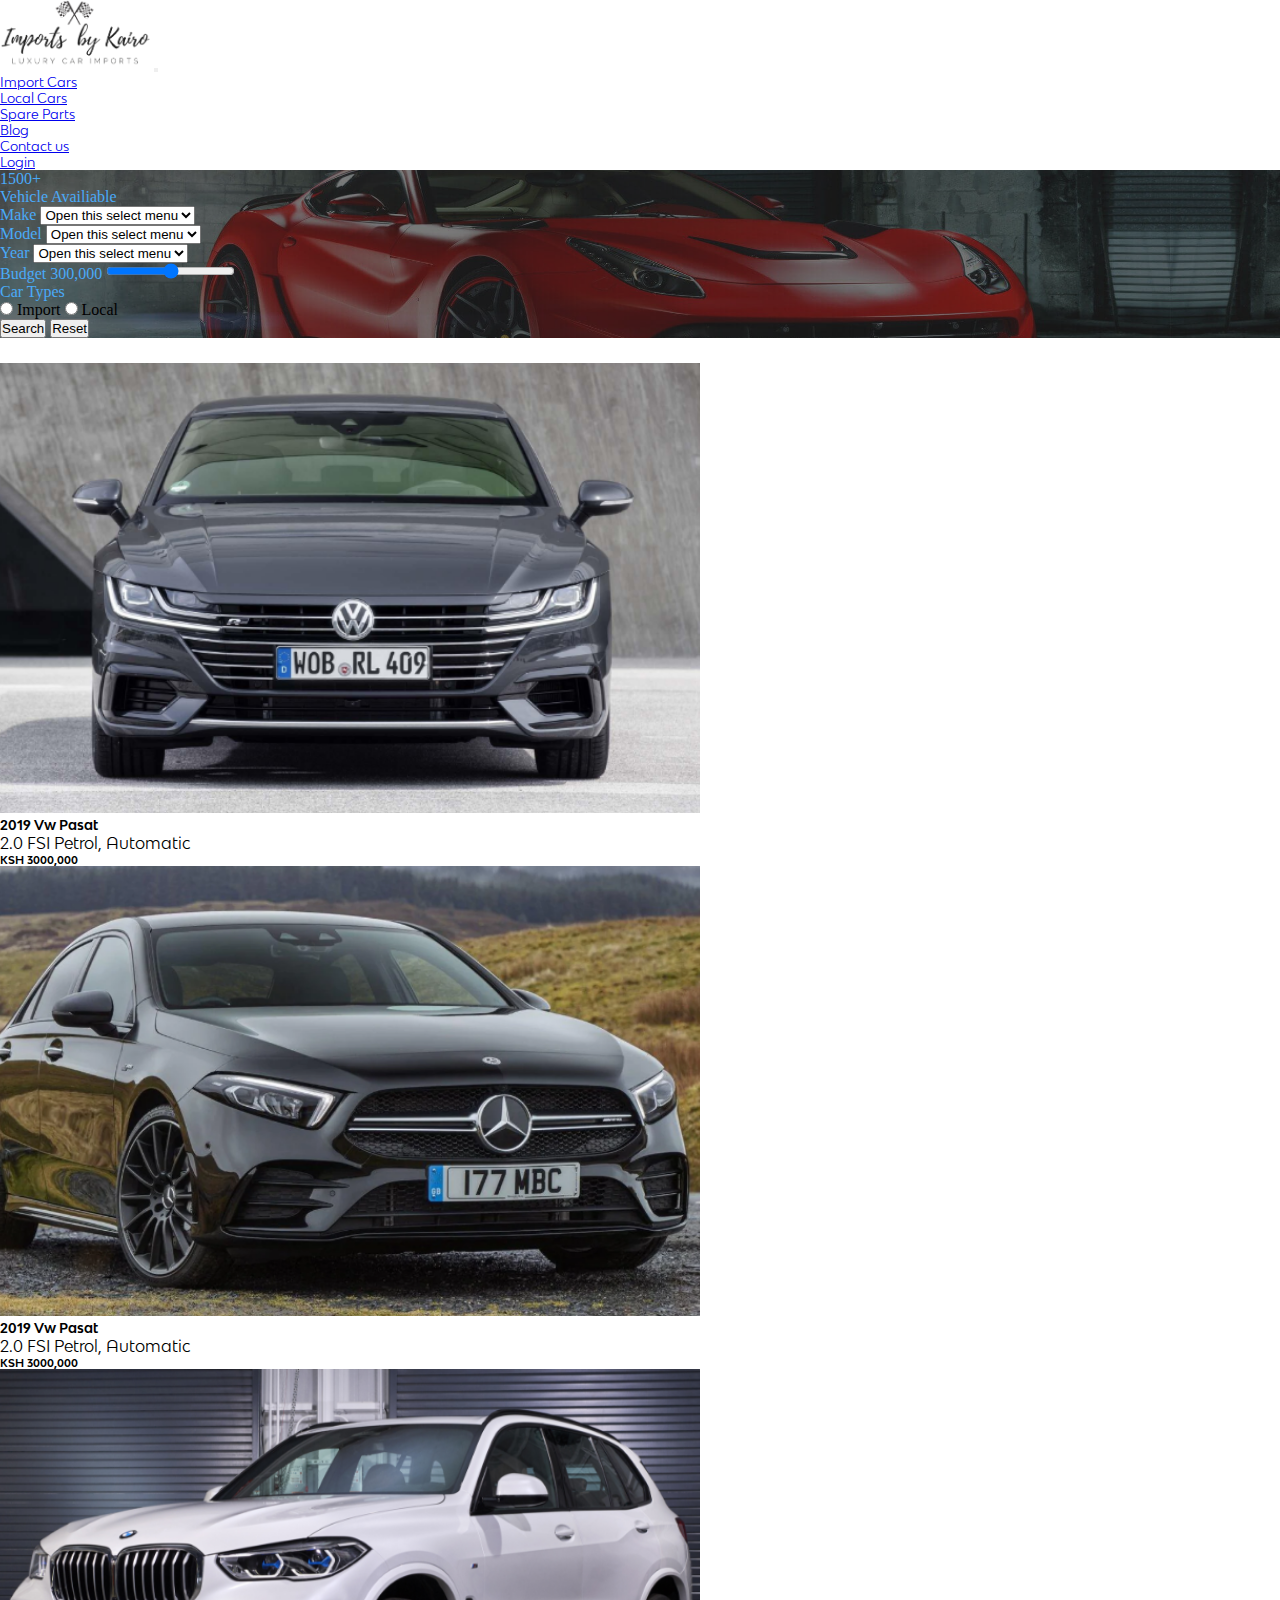
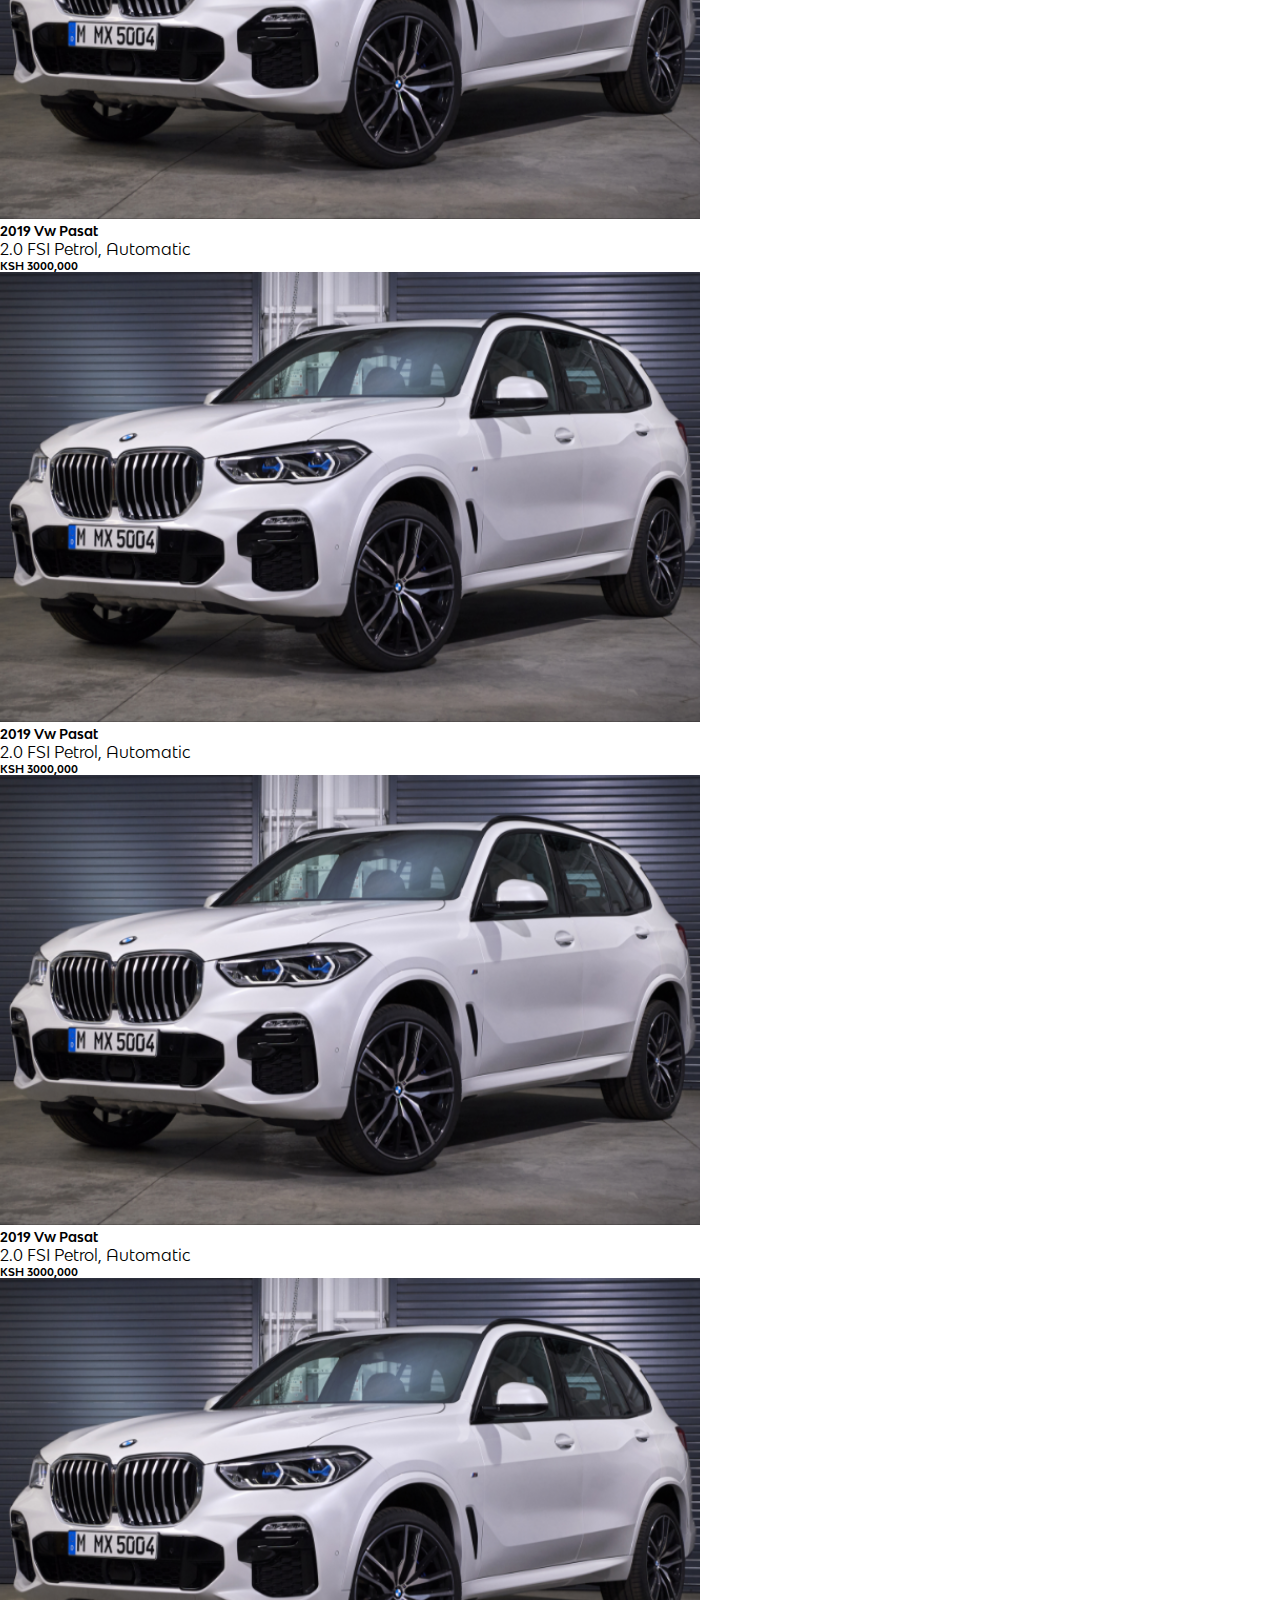
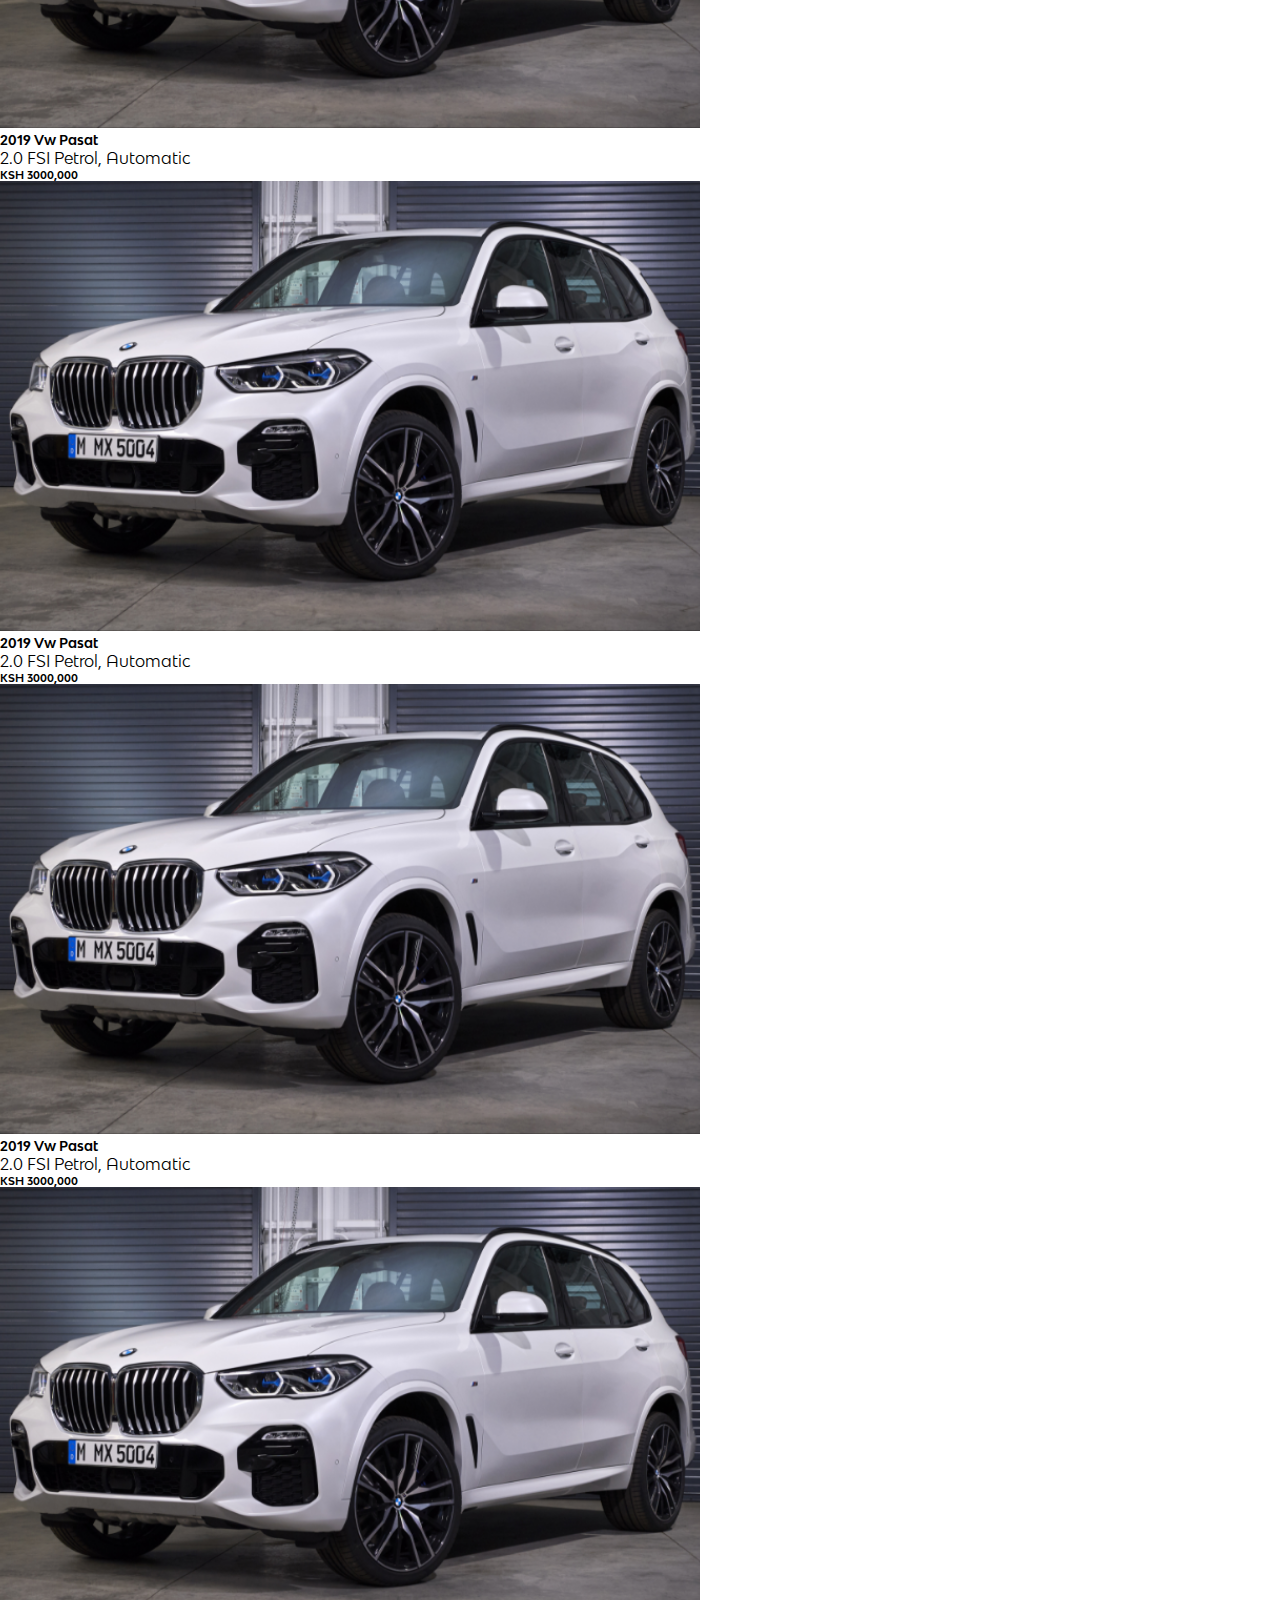
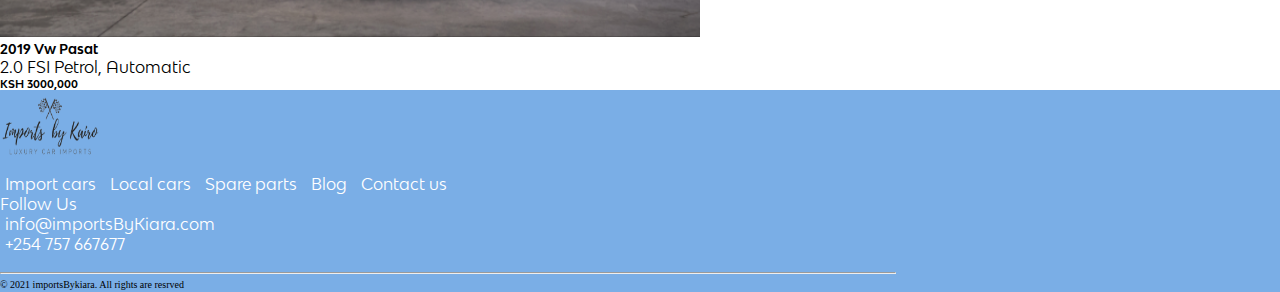
<file: page2.html>
<!DOCTYPE html>
<html lang="en">
  <head>
    <!-- Required meta tags -->
    <meta charset="utf-8" />
    <meta name="viewport" content="width=device-width, initial-scale=1" />
    <link rel="stylesheet" href="./css/style.css" />
    <!-- Bootstrap CSS -->
    <link
      rel="stylesheet"
      href="https://cdnjs.cloudflare.com/ajax/libs/font-awesome/5.15.3/css/all.min.css"
      integrity="sha512-iBBXm8fW90+nuLcSKlbmrPcLa0OT92xO1BIsZ+ywDWZCvqsWgccV3gFoRBv0z+8dLJgyAHIhR35VZc2oM/gI1w=="
      crossorigin="anonymous"
    />
    <link
      href="https://cdn.jsdelivr.net/npm/bootstrap@5.0.0/dist/css/bootstrap.min.css"
      rel="stylesheet"
      integrity="sha384-wEmeIV1mKuiNpC+IOBjI7aAzPcEZeedi5yW5f2yOq55WWLwNGmvvx4Um1vskeMj0"
      crossorigin="anonymous"
    />

    <title>ImportByKairo</title>
  </head>
  <body>
    <section class="container-fluid">
      <div class="nav-content">
        <nav class="navbar navbar-expand-lg navbar-dark">
          <div class="container">
            <img src="./images/llogo.png" width="150px" height="70px" alt="" class="navbar-brand" />
            <button
              class="navbar-toggler"
              type="button"
              data-bs-toggle="collapse"
              data-bs-target="#navbarNav"
              aria-controls="navbarNav"
              aria-expanded="false"
              aria-label="Toggle navigation"
            >
              <i style="color: black" class="fas fa-bars"></i>
            </button>

            <div class="collapse navbar-collapse" id="navbarNav">
              <div class="mx-auto"></div>
              <ul class="navbar-nav">
                <li class="nav-item mx-2">
                  <a class="nav-link text-dark" href="./page2.html">Import Cars</a>
                </li>
                <li class="nav-item mx-2">
                  <a class="nav-link text-dark" href="./page3.html">Local Cars</a>
                </li>
                <li class="nav-item mx-2">
                  <a class="nav-link text-dark" href="./page4.html">Spare Parts</a>
                </li>
                <li class="nav-item mx-2">
                  <a class="nav-link text-dark" href="#">Blog</a>
                </li>
                <li class="nav-item mx-2">
                  <a class="nav-link text-dark" href="#">Contact us</a>
                </li>
                <li class="nav-item mx-2">
                  <a class="nav-link text-dark" href="./index.html">Login</a>
                </li>
              </ul>
            </div>
          </div>
        </nav>
      </div>
    </section>
    <div class="vehicle-banner">
      <div class="section-6 d-flex justify-content-center aign-items-center">
        <div class="container">
          <span  class="fs-1 p-0 m-0"> 1500+ </span>
          <br />
          <span class="text-white">Vehicle Availiable</span>
          <div class="row bg-white rounded p-4 border border-light shadow">
            <div class="col-lg-4 col-md-6 col-sm-12  mt-2">
              <span>Make</span>
              <select class="form-select" aria-label="Default select example">
                <option selected>Open this select menu</option>
                <option value="1">One</option>
                <option value="2">Two</option>
                <option value="3">Three</option>
              </select>
            </div>
            <div class="col-lg-4 col-md-6 col-sm-12  mt-2">
              <span>Model</span>
              <select class="form-select" aria-label="Default select example">
                <option selected>Open this select menu</option>
                <option value="1">One</option>
                <option value="2">Two</option>
                <option value="3">Three</option>
              </select>
            </div>
            <div class="col-lg-4 col-md-6 col-sm-12  mt-2">
              <span>Year</span>
              <select class="form-select" aria-label="Default select example">
                <option selected>Open this select menu</option>
                <option value="1">One</option>
                <option value="2">Two</option>
                <option value="3">Three</option>
              </select>
            </div>
            <div class="col-lg-4 col-md-6 col-sm-12 mt-2">
              <span>Budget</span> <span class="float-end">300,000</span>

              <input type="range" class="form-range" id="customRange1" />
            </div>
            <div class="col-lg-4 col-md-6 col-sm-12 mt-2">
              <span>Car Types</span>
              <div>
                <input type="radio" />
                <label for="">Import</label>
                <input type="radio" />
                <label for="">Local</label>
              </div>
            </div>
            <div class="col-lg-4 col-md-6 col-sm-12 mt-2">
              <button class="btn btn-primary"><i class="fas fa-search"></i> Search</button>
              <button class="btn btn-primary"><i class="fas fa-redo-alt"></i>Reset</button>
            </div>
          </div>
        </div>
      </div>
    </div>

    <div class="section-4 container d-flex justify-content-center align-items-center">
        <div class="row  d-flex justify-content-center align-items-center">
          <div class="col-lg-4 col-md-6 col-sm-12 mt-3">
            <div class="card shadow border border-light">
              <img src="./images/7.png" class="card-img-top" alt="..." />
              <div class="card-body">
                <h5 class="card-title">2019 Vw Pasat</h5>
                <p class="card-text">2.0 FSI Petrol, Automatic</p>
                <h6>KSH 3000,000</h6>
              </div>
            </div>
          </div>
          <div class="col-lg-4 col-md-6 col-sm-12 mt-3">
            <div class="card shadow border border-light">
              <img src="./images/9.png" class="card-img-top" alt="..." />
              <div class="card-body">
                <h5 class="card-title">2019 Vw Pasat</h5>
                <p class="card-text">2.0 FSI Petrol, Automatic</p>
                <h6>KSH 3000,000</h6>
              </div>
            </div>
          </div>
          <div class="col-lg-4 col-md-6 col-sm-12 mt-3">
            <div class="card shadow border border-light">
              <img src="./images/8.png" class="card-img-top" alt="..." />
              <div class="card-body">
                <h5 class="card-title">2019 Vw Pasat</h5>
                <p class="card-text">2.0 FSI Petrol, Automatic</p>
                <h6>KSH 3000,000</h6>
              </div>
            </div>
          </div>
          <div class="col-lg-4 col-md-6 col-sm-12 mt-3">
           <div class="card shadow border border-light">
             <img src="./images/8.png" class="card-img-top" alt="..." />
             <div class="card-body">
               <h5 class="card-title">2019 Vw Pasat</h5>
               <p class="card-text">2.0 FSI Petrol, Automatic</p>
               <h6>KSH 3000,000</h6>
             </div>
           </div>
         </div>
         <div class="col-lg-4 col-md-6 col-sm-12 mt-3">
          <div class="card shadow border border-light">
            <img src="./images/8.png" class="card-img-top" alt="..." />
            <div class="card-body">
              <h5 class="card-title">2019 Vw Pasat</h5>
              <p class="card-text">2.0 FSI Petrol, Automatic</p>
              <h6>KSH 3000,000</h6>
            </div>
          </div>
        </div>
        <div class="col-lg-4 col-md-6 col-sm-12 mt-3">
         <div class="card shadow border border-light">
           <img src="./images/8.png" class="card-img-top" alt="..." />
           <div class="card-body">
             <h5 class="card-title">2019 Vw Pasat</h5>
             <p class="card-text">2.0 FSI Petrol, Automatic</p>
             <h6>KSH 3000,000</h6>
           </div>
         </div>
       </div>
       <div class="col-lg-4 col-md-6 col-sm-12 mt-3">
        <div class="card shadow border border-light">
          <img src="./images/8.png" class="card-img-top" alt="..." />
          <div class="card-body">
            <h5 class="card-title">2019 Vw Pasat</h5>
            <p class="card-text">2.0 FSI Petrol, Automatic</p>
            <h6>KSH 3000,000</h6>
          </div>
        </div>
      </div>
      <div class="col-lg-4 col-md-6 col-sm-12 mt-3">
       <div class="card shadow border border-light">
         <img src="./images/8.png" class="card-img-top" alt="..." />
         <div class="card-body">
           <h5 class="card-title">2019 Vw Pasat</h5>
           <p class="card-text">2.0 FSI Petrol, Automatic</p>
           <h6>KSH 3000,000</h6>
         </div>
       </div>
     </div>
     <div class="col-lg-4 col-md-6 col-sm-12 mt-3">
      <div class="card shadow border border-light">
        <img src="./images/8.png" class="card-img-top" alt="..." />
        <div class="card-body">
          <h5 class="card-title">2019 Vw Pasat</h5>
          <p class="card-text">2.0 FSI Petrol, Automatic</p>
          <h6>KSH 3000,000</h6>
        </div>
      </div>
    </div>
        </div>
      </div>
    </div>
    <div class="footer container-fluid text-center pt-3 mt-5" style="background-color: #7aaee6">
     <img src="./images/10 (2).png" width="100px" height="80px" alt="" />
     <div class="links d-flex justify-content-center my-2">
       <a href="">Import cars</a>
       <a href="">Local cars</a>
       <a href="">Spare parts</a>
       <a href="">Blog</a>
       <a href="">Contact us </a>
     </div>
     <a class="mt-3" href=""> Follow Us</a>
     <div class="mt-2">
       <li class="d-inline"><i class="far fa-envelope"></i>info@importsByKiara.com</li>
       <li class="d-inline"><i class="fas fa-phone-volume"></i>+254 757 667677</li>
     </div>
     <div class="icon-box mt-2">
       <i class="fab fa-facebook-f"></i>
       <i class="fab fa-instagram"></i>
       <i class="fas fa-envelope-open-text"></i>
     </div>
     <hr style="color: white; width:70%; padding: 0; margin: 0;"  />
     <span class="p-0 m-0 text-white">&copy; 2021 importsBykiara. All rights are resrved</span>
   </div>
    
    <!-- Optional JavaScript; choose one of the two! -->

    <!-- Option 1: Bootstrap Bundle with Popper -->
    <script
      src="https://cdn.jsdelivr.net/npm/bootstrap@5.0.0/dist/js/bootstrap.bundle.min.js"
      integrity="sha384-p34f1UUtsS3wqzfto5wAAmdvj+osOnFyQFpp4Ua3gs/ZVWx6oOypYoCJhGGScy+8"
      crossorigin="anonymous"
    ></script>

    <!-- Option 2: Separate Popper and Bootstrap JS -->
    <!--
    <script src="https://cdn.jsdelivr.net/npm/@popperjs/core@2.9.2/dist/umd/popper.min.js" integrity="sha384-IQsoLXl5PILFhosVNubq5LC7Qb9DXgDA9i+tQ8Zj3iwWAwPtgFTxbJ8NT4GN1R8p" crossorigin="anonymous"></script>
    <script src="https://cdn.jsdelivr.net/npm/bootstrap@5.0.0/dist/js/bootstrap.min.js" integrity="sha384-lpyLfhYuitXl2zRZ5Bn2fqnhNAKOAaM/0Kr9laMspuaMiZfGmfwRNFh8HlMy49eQ" crossorigin="anonymous"></script>
    -->
  </body>
</html>
</file>
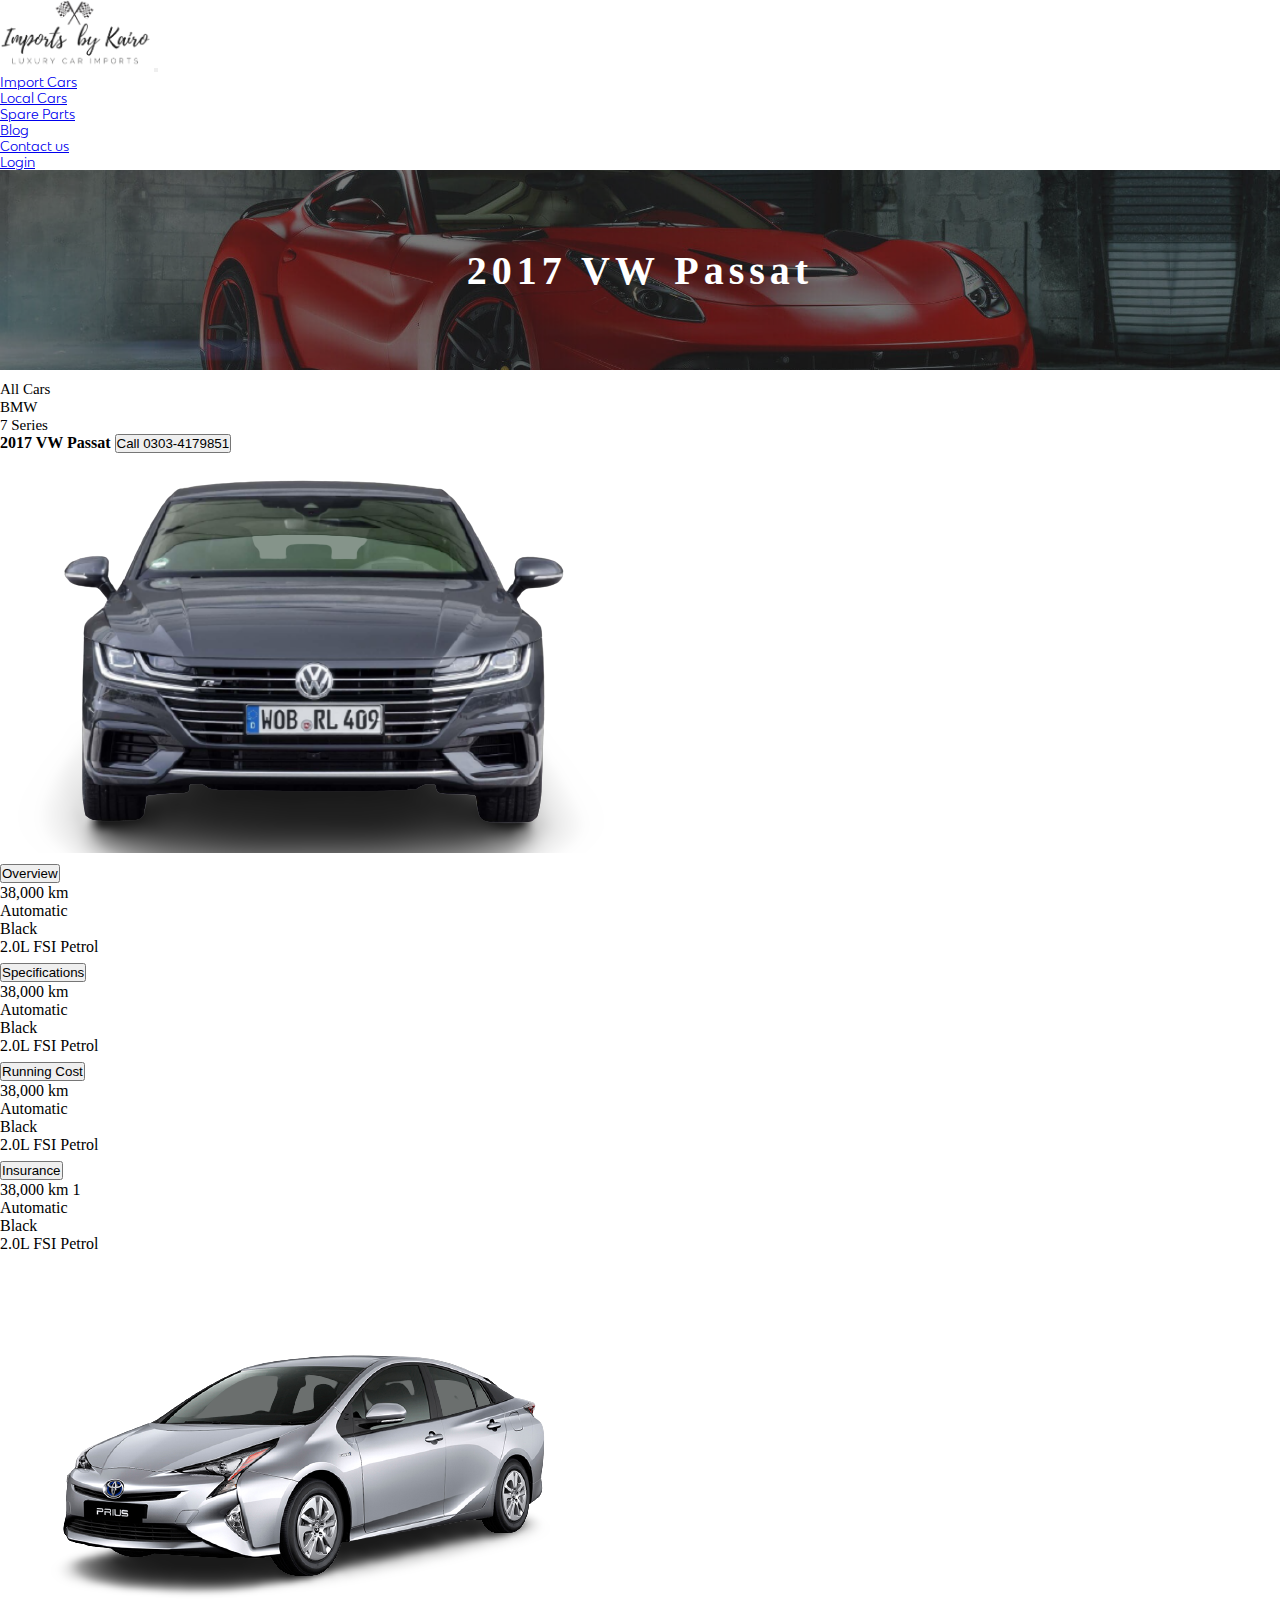
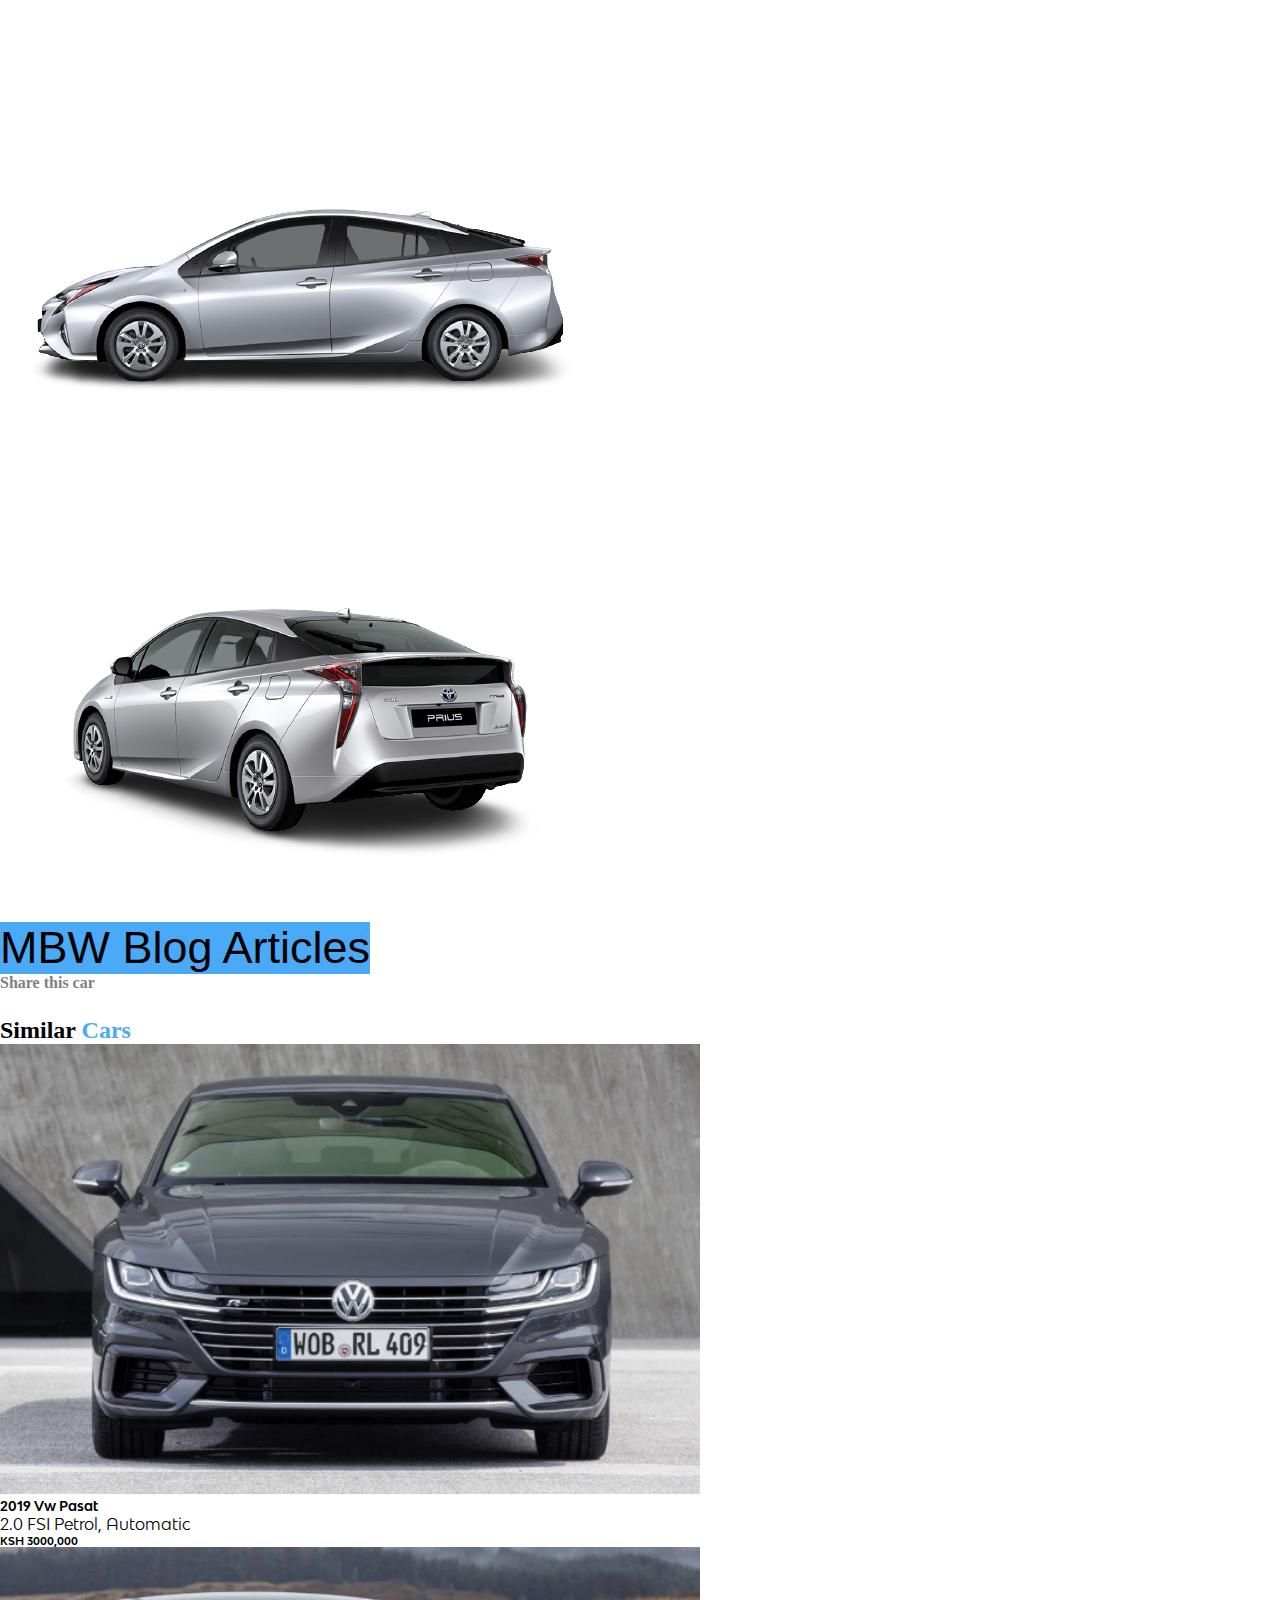
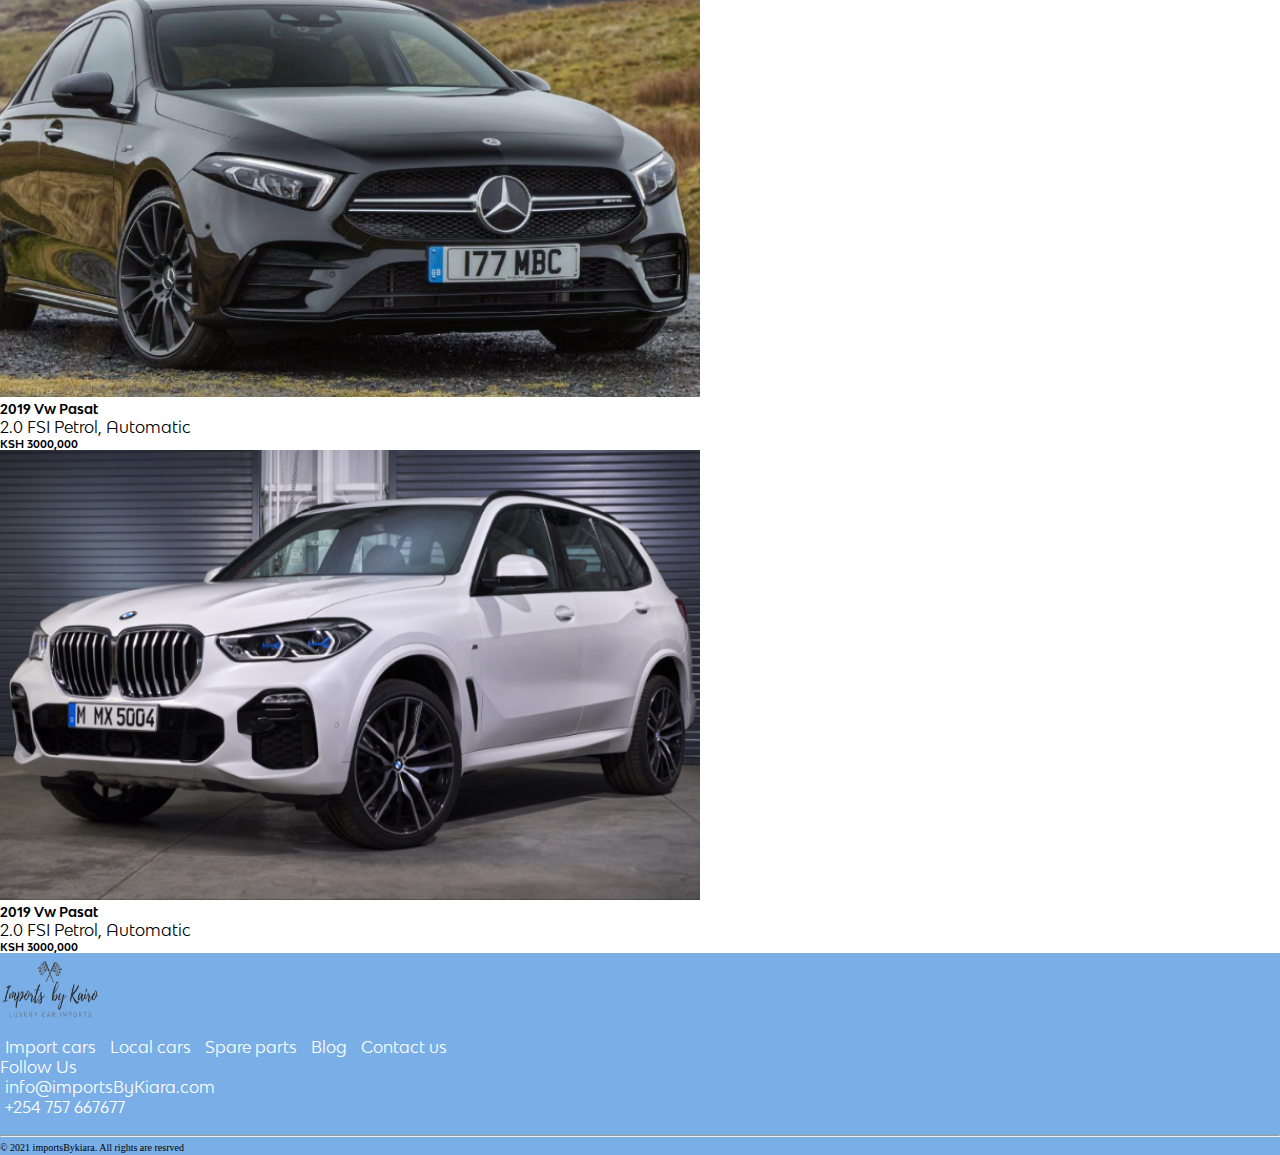
<file: page3.html>
<!DOCTYPE html>
<html lang="en">
  <head>
    <!-- Required meta tags -->
    <meta charset="utf-8" />
    <meta name="viewport" content="width=device-width, initial-scale=1" />
    <link rel="stylesheet" href="./css/style.css" />
    <!-- Bootstrap CSS -->
    <link
      rel="stylesheet"
      href="https://cdnjs.cloudflare.com/ajax/libs/font-awesome/5.15.3/css/all.min.css"
      integrity="sha512-iBBXm8fW90+nuLcSKlbmrPcLa0OT92xO1BIsZ+ywDWZCvqsWgccV3gFoRBv0z+8dLJgyAHIhR35VZc2oM/gI1w=="
      crossorigin="anonymous"
    />
    <link
      href="https://cdn.jsdelivr.net/npm/bootstrap@5.0.0/dist/css/bootstrap.min.css"
      rel="stylesheet"
      integrity="sha384-wEmeIV1mKuiNpC+IOBjI7aAzPcEZeedi5yW5f2yOq55WWLwNGmvvx4Um1vskeMj0"
      crossorigin="anonymous"
    />

    <title>ImportByKairo</title>
  </head>
  <body>
    <section class="container-fluid">
      <div class="nav-content">
        <nav class="navbar navbar-expand-lg navbar-dark">
          <div class="container">
            <img src="./images/llogo.png" width="150px" height="70px" alt="" class="navbar-brand" />
            <button
              class="navbar-toggler"
              type="button"
              data-bs-toggle="collapse"
              data-bs-target="#navbarNav"
              aria-controls="navbarNav"
              aria-expanded="false"
              aria-label="Toggle navigation"
            >
              <i style="color: black" class="fas fa-bars"></i>
            </button>

            <div class="collapse navbar-collapse" id="navbarNav">
              <div class="mx-auto"></div>
              <ul class="navbar-nav">
                <li class="nav-item mx-2">
                  <a class="nav-link text-dark" href="./page2.html">Import Cars</a>
                </li>
                <li class="nav-item mx-2">
                  <a class="nav-link text-dark" href="./page3.html">Local Cars</a>
                </li>
                <li class="nav-item mx-2">
                  <a class="nav-link text-dark" href="./page4.html">Spare Parts</a>
                </li>
                <li class="nav-item mx-2">
                  <a class="nav-link text-dark" href="#">Blog</a>
                </li>
                <li class="nav-item mx-2">
                  <a class="nav-link text-dark" href="#">Contact us</a>
                </li>
                <li class="nav-item mx-2">
                  <a class="nav-link text-dark" href="./index.html">Login</a>
                </li>
              </ul>
            </div>
          </div>
        </nav>
      </div>
    </section>
    <div class="section-7 p-2">
      <span> 2017 VW Passat</span>
    </div>
    <div class="car-details container mt-4 p-0">
      <nav aria-label="breadcrumb">
        <ol class="breadcrumb ms-2">
          <li class="breadcrumb-item"><a href="#">All Cars</a></li>
          <li class="breadcrumb-item"><a href="#">BMW</a></li>
          <li class="breadcrumb-item active" aria-current="page"><a href="">7 Series</a></li>
        </ol>
      </nav>
      <ul class="list-style-none p-0 ms-2">
        <li>2017 VW Passat <button class="btn btn-primary float-end me-2">Call 0303-4179851</button></li>
      </ul>
      <div class="row mt-4 p-0 m-0">
        <div class="col-lg-6 col-md-12 col-sm-12 border border-dark p-0">
          <img id="car-details-img" src="./images/15.png" class="img-fluid" alt="" />
        </div>
        <div class="col-lg-6 col-md-12">
          <div class="accordion" id="accordionPanelsStayOpenExample">
            <div class="accordion-item my-3 border border-light">
              <h2 class="accordion-header" id="panelsStayOpen-headingOne">
                <button
                  class="accordion-button"
                  type="button"
                  data-bs-toggle="collapse"
                  data-bs-target="#panelsStayOpen-collapseOne"
                  aria-expanded="true"
                  aria-controls="panelsStayOpen-collapseOne"
                >
                  Overview
                </button>
              </h2>
              <div id="panelsStayOpen-collapseOne" class="accordion-collapse collapse show" aria-labelledby="panelsStayOpen-headingOne">
                <div class="accordion-body">
                  <div class="row">
                    <div class="col-lg-4 col-md-6 col-sm-12">
                      <i style="color: #4aaaf8" class="far fa-check-circle"></i>
                      <span>38,000 km</span>
                    </div>
                    <div class="col-lg-4 col-md-6 col-sm-12">
                      <i style="color: #4aaaf8" class="far fa-check-circle"></i>
                      <span>Automatic</span>
                    </div>
                    <div class="col-lg-4 col-md-6 col-sm-12">
                      <i style="color: #4aaaf8" class="far fa-check-circle"></i>
                      <span>Black</span>
                    </div>
                    <div class="col-lg-4 col-md-6 col-sm-12 mt-2">
                      <i style="color: #4aaaf8" class="far fa-check-circle"></i>
                      <span>2.0L FSI Petrol</span>
                    </div>
                  </div>
                </div>
              </div>
            </div>
            <div class="accordion-item my-3 border border-light">
              <h2 class="accordion-header" id="panelsStayOpen-headingTwo">
                <button
                  class="accordion-button collapsed"
                  type="button"
                  data-bs-toggle="collapse"
                  data-bs-target="#panelsStayOpen-collapseTwo"
                  aria-expanded="false"
                  aria-controls="panelsStayOpen-collapseTwo"
                >
                  Specifications
                </button>
              </h2>
              <div id="panelsStayOpen-collapseTwo" class="accordion-collapse collapse" aria-labelledby="panelsStayOpen-headingTwo">
                <div class="accordion-body">
                  <div class="row">
                    <div class="col-4">
                      <i style="color: #4aaaf8" class="far fa-check-circle"></i>
                      <span>38,000 km</span>
                    </div>
                    <div class="col-4">
                      <i style="color: #4aaaf8" class="far fa-check-circle"></i>
                      <span>Automatic</span>
                    </div>
                    <div class="col-4">
                      <i style="color: #4aaaf8" class="far fa-check-circle"></i>
                      <span>Black</span>
                    </div>
                    <div class="col-4 mt-2">
                      <i style="color: #4aaaf8" class="far fa-check-circle"></i>
                      <span>2.0L FSI Petrol</span>
                    </div>
                  </div>
                </div>
              </div>
            </div>
            <div class="accordion-item my-3 border border-light">
              <h2 class="accordion-header" id="panelsStayOpen-headingThree">
                <button
                  class="accordion-button collapsed"
                  type="button"
                  data-bs-toggle="collapse"
                  data-bs-target="#panelsStayOpen-collapseThree"
                  aria-expanded="false"
                  aria-controls="panelsStayOpen-collapseThree"
                >
                  Running Cost
                </button>
              </h2>
              <div id="panelsStayOpen-collapseThree" class="accordion-collapse collapse" aria-labelledby="panelsStayOpen-headingThree">
                <div class="accordion-body">
                  <div class="row">
                    <div class="col-4">
                      <i style="color: #4aaaf8" class="far fa-check-circle"></i>
                      <span>38,000 km</span>
                    </div>
                    <div class="col-4">
                      <i style="color: #4aaaf8" class="far fa-check-circle"></i>
                      <span>Automatic</span>
                    </div>
                    <div class="col-4">
                      <i style="color: #4aaaf8" class="far fa-check-circle"></i>
                      <span>Black</span>
                    </div>
                    <div class="col-4 mt-2">
                      <i style="color: #4aaaf8" class="far fa-check-circle"></i>
                      <span>2.0L FSI Petrol</span>
                    </div>
                  </div>
                </div>
              </div>
            </div>
            <div class="accordion-item my-3 border border-light">
              <h2 class="accordion-header" id="panelsStayOpen-headingFour">
                <button
                  class="accordion-button collapsed"
                  type="button"
                  data-bs-toggle="collapse"
                  data-bs-target="#panelsStayOpen-collapseFour"
                  aria-expanded="false"
                  aria-controls="panelsStayOpen-collapseFour"
                >
                  Insurance
                </button>
              </h2>
              <div id="panelsStayOpen-collapseFour" class="accordion-collapse collapse" aria-labelledby="panelsStayOpen-headingFour">
                <div class="accordion-body">
                  <div class="row">
                    <div class="col-4">
                      <i style="color: #4aaaf8" class="far fa-check-circle"></i>
                      <span>38,000 km 1</span>
                    </div>
                    <div class="col-4">
                      <i style="color: #4aaaf8" class="far fa-check-circle"></i>
                      <span>Automatic</span>
                    </div>
                    <div class="col-4">
                      <i style="color: #4aaaf8" class="far fa-check-circle"></i>
                      <span>Black</span>
                    </div>
                    <div class="col-4 mt-2">
                      <i style="color: #4aaaf8" class="far fa-check-circle"></i>
                      <span>2.0L FSI Petrol</span>
                    </div>
                  </div>
                </div>
              </div>
            </div>
          </div>
        </div>
        <div class="col-2 p-0 mt-3">
          <img src="./images/12.png" class="img-fluid border border-dark" alt="" />
        </div>
        <div class="col-2 p-0 mt-3">
          <img src="./images/13.png" class="img-fluid border border-dark" alt="" />
        </div>
        <div class="col-2 p-0 mt-3">
          <img src="./images/14.png" class="img-fluid border border-dark" alt="" />
        </div>
        <div class="col-6">
          <button id="btn-1" style="background-color: #4aaaf8; border: none" class="w-100 h-100 text-white rounded">MBW Blog Articles</button>
        </div>
      </div>
      <ul class="mt-2">
        <li style="color: gray" class="float-end fs-5">
          Share this car <i class="fab fa-facebook-f"></i>
          <i class="fab fa-instagram mx-2"></i>
          <i class="fas fa-envelope-open-text"></i>
        </li>
      </ul>
    </div>
    <div class="section-4 mt-5">
      <div class="container">
        <h2>Similar <span style="color: #4aaaf8">Cars</span></h2>
        <div class="row">
          <div class="col-lg-4 col-md-6 col-sm-12 p-0">
            <div class="card shadow border border-light">
              <img src="./images/7.png" class="card-img-top" alt="..." />
              <div class="card-body">
                <h5 class="card-title">2019 Vw Pasat</h5>
                <p class="card-text">2.0 FSI Petrol, Automatic</p>
                <h6>KSH 3000,000</h6>
              </div>
            </div>
          </div>
          <div class="col-lg-4 col-md-6 col-sm-12 p-0">
            <div class="card shadow border border-light">
              <img src="./images/9.png" class="card-img-top" alt="..." />
              <div class="card-body">
                <h5 class="card-title">2019 Vw Pasat</h5>
                <p class="card-text">2.0 FSI Petrol, Automatic</p>
                <h6>KSH 3000,000</h6>
              </div>
            </div>
          </div>
          <div class="col-lg-4 col-md-6 col-sm-12 p-0">
            <div class="card shadow border border-light">
              <img src="./images/8.png" class="card-img-top" alt="..." />
              <div class="card-body">
                <h5 class="card-title">2019 Vw Pasat</h5>
                <p class="card-text">2.0 FSI Petrol, Automatic</p>
                <h6>KSH 3000,000</h6>
              </div>
            </div>
          </div>
        </div>
      </div>
    </div>
    <div class="footer container-fluid text-center pt-3 mt-5" style="background-color: #7aaee6">
      <img src="./images/10 (2).png" width="100px" height="80px" alt="" />
      <div class="links d-flex justify-content-center my-2">
        <a href="">Import cars</a>
        <a href="">Local cars</a>
        <a href="">Spare parts</a>
        <a href="">Blog</a>
        <a href="">Contact us </a>
      </div>
      <a class="mt-3" href=""> Follow Us</a>
      <div class="mt-2">
        <li class="d-inline"><i class="far fa-envelope"></i>info@importsByKiara.com</li>
        <li class="d-inline"><i class="fas fa-phone-volume"></i>+254 757 667677</li>
      </div>
      <div class="icon-box mt-2">
        <i class="fab fa-facebook-f"></i>
        <i class="fab fa-instagram"></i>
        <i class="fas fa-envelope-open-text"></i>
      </div>
      <hr style="color: white" />
      <span class="p-0 m-0 text-white">&copy; 2021 importsBykiara. All rights are resrved</span>
    </div>
    <!-- Optional JavaScript; choose one of the two! -->

    <!-- Option 1: Bootstrap Bundle with Popper -->
    <script
      src="https://cdn.jsdelivr.net/npm/bootstrap@5.0.0/dist/js/bootstrap.bundle.min.js"
      integrity="sha384-p34f1UUtsS3wqzfto5wAAmdvj+osOnFyQFpp4Ua3gs/ZVWx6oOypYoCJhGGScy+8"
      crossorigin="anonymous"
    ></script>

    <!-- Option 2: Separate Popper and Bootstrap JS -->
    <!--
    <script src="https://cdn.jsdelivr.net/npm/@popperjs/core@2.9.2/dist/umd/popper.min.js" integrity="sha384-IQsoLXl5PILFhosVNubq5LC7Qb9DXgDA9i+tQ8Zj3iwWAwPtgFTxbJ8NT4GN1R8p" crossorigin="anonymous"></script>
    <script src="https://cdn.jsdelivr.net/npm/bootstrap@5.0.0/dist/js/bootstrap.min.js" integrity="sha384-lpyLfhYuitXl2zRZ5Bn2fqnhNAKOAaM/0Kr9laMspuaMiZfGmfwRNFh8HlMy49eQ" crossorigin="anonymous"></script>
    -->
  </body>
</html>
</file>
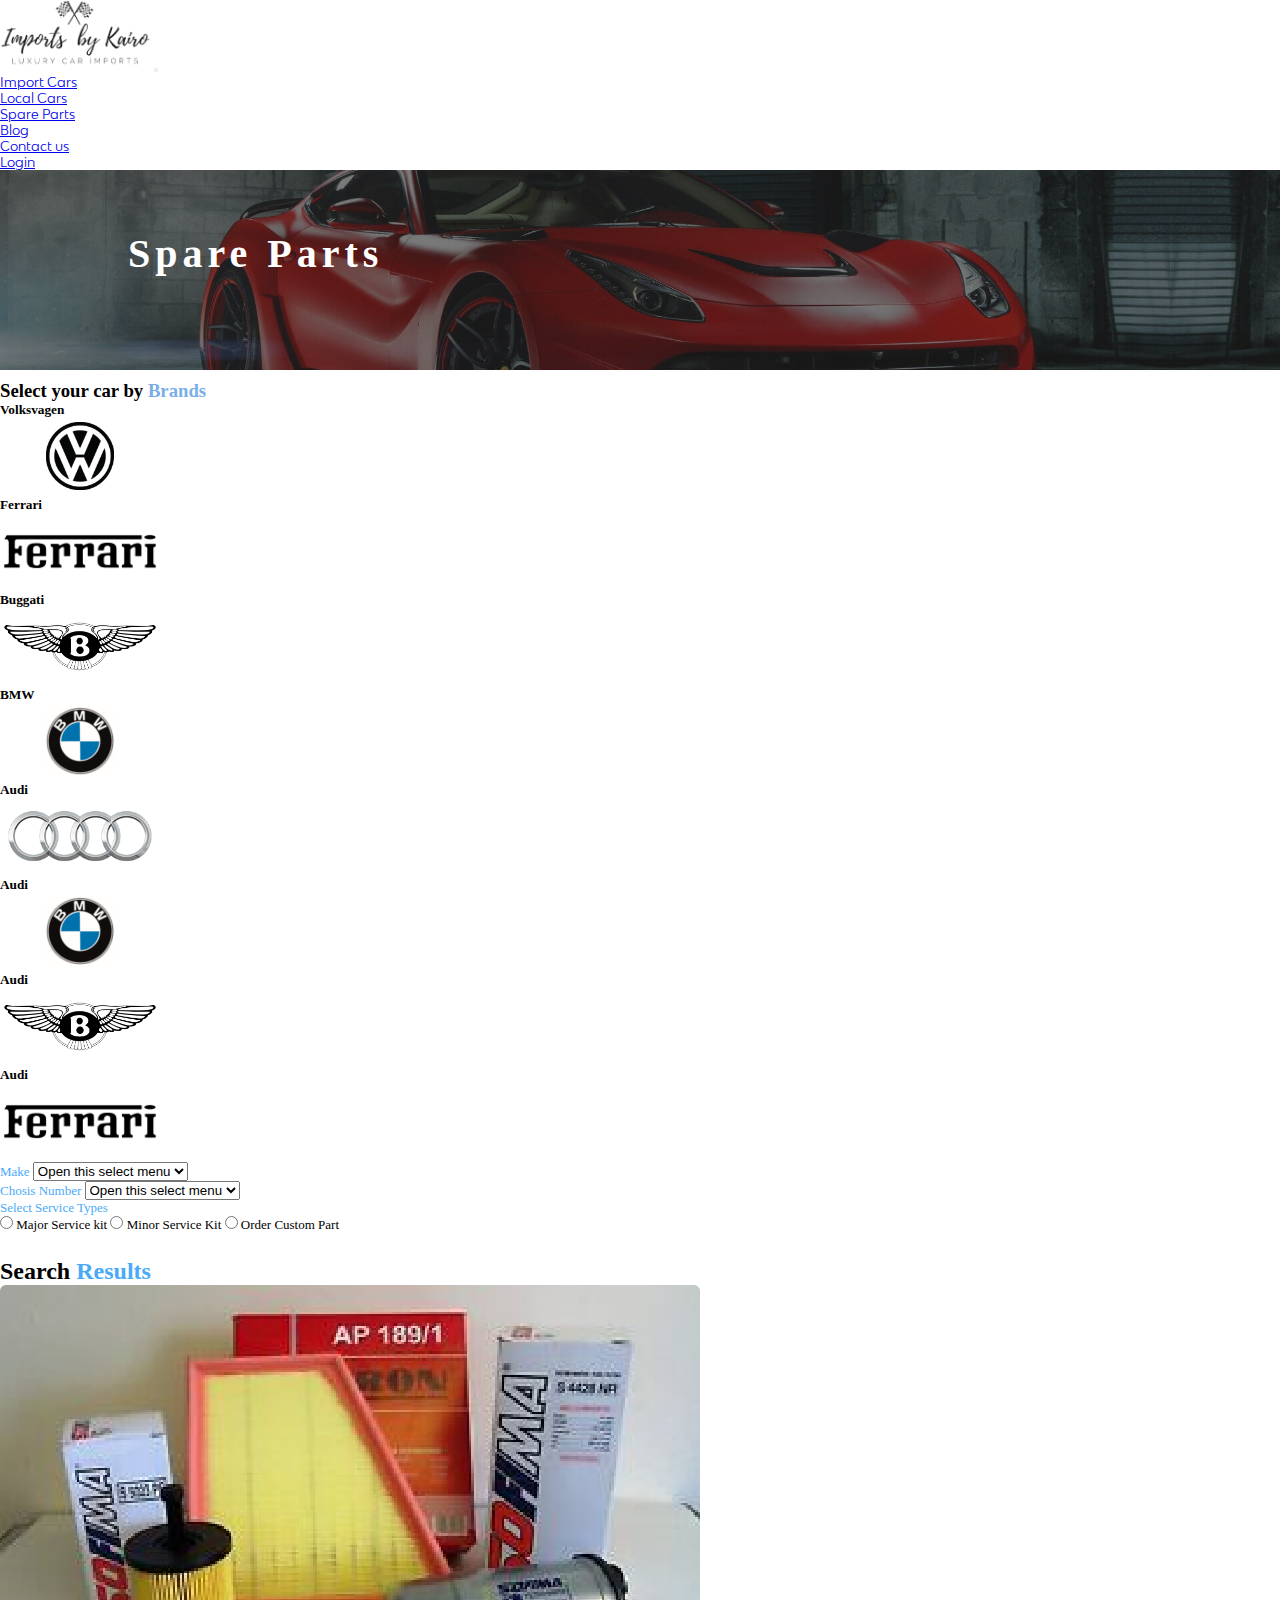
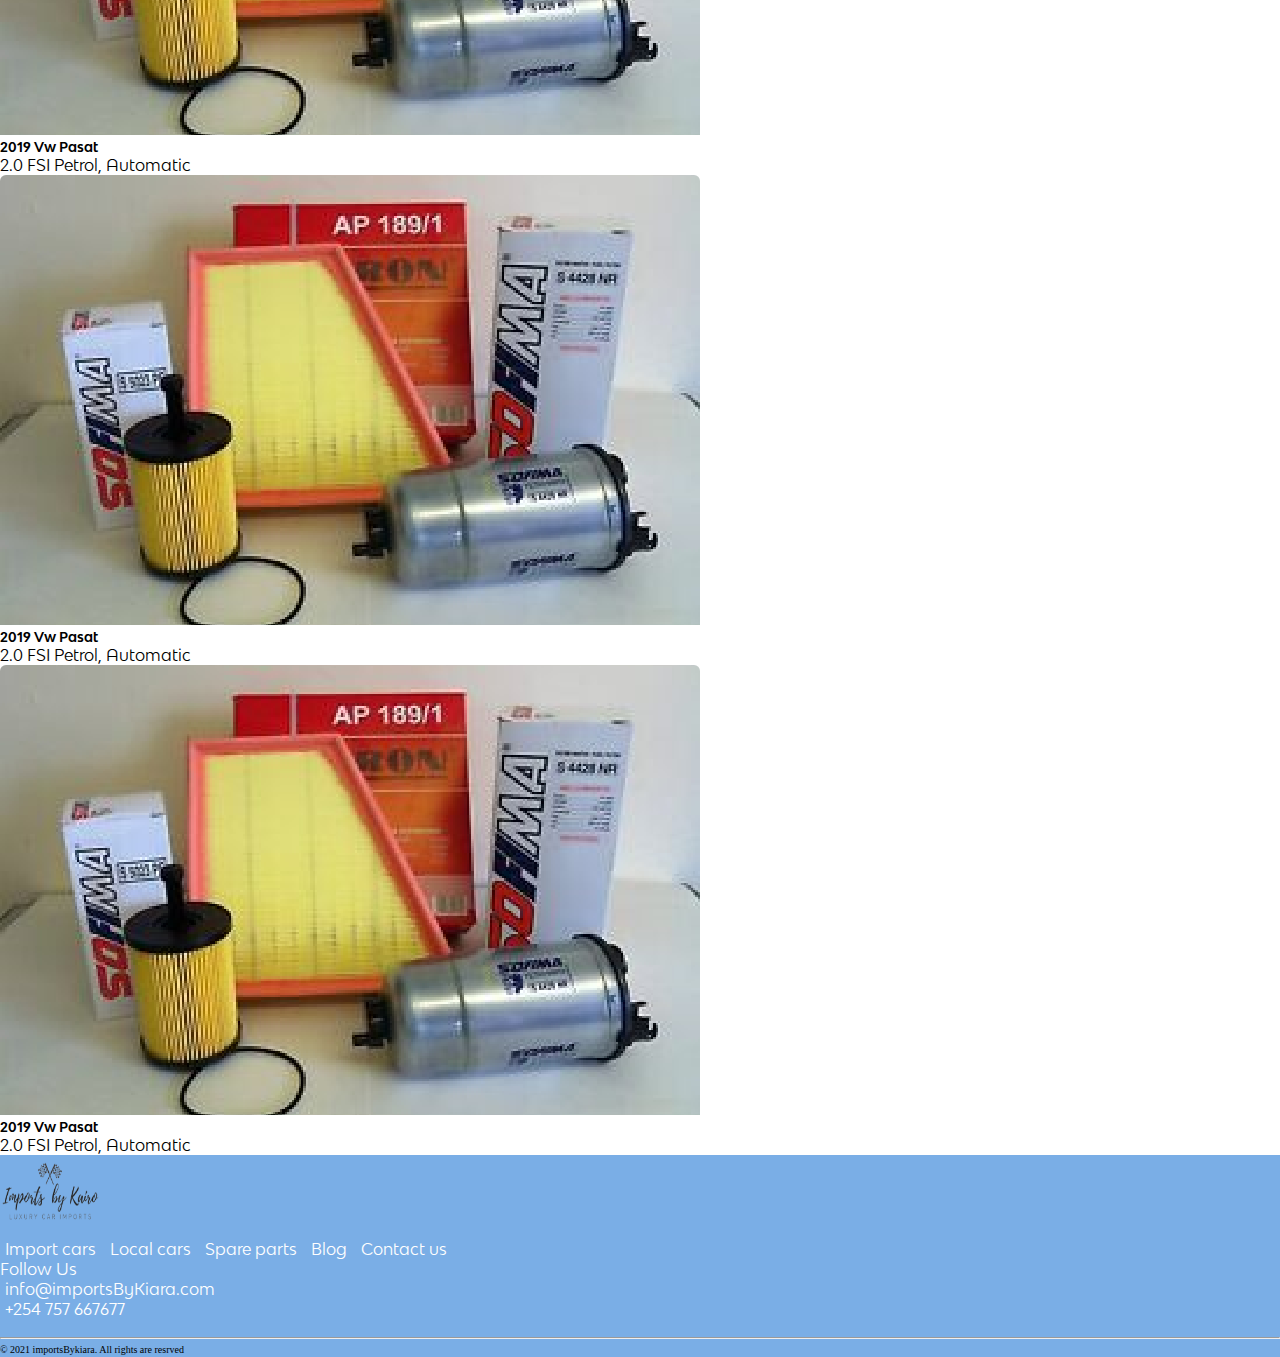
<file: page4.html>
<!DOCTYPE html>
<html lang="en">
  <head>
    <!-- Required meta tags -->
    <meta charset="utf-8" />
    <meta name="viewport" content="width=device-width, initial-scale=1" />
    <link rel="stylesheet" href="./css/style.css" />
    <!-- Bootstrap CSS -->
    <link
      rel="stylesheet"
      href="https://cdnjs.cloudflare.com/ajax/libs/font-awesome/5.15.3/css/all.min.css"
      integrity="sha512-iBBXm8fW90+nuLcSKlbmrPcLa0OT92xO1BIsZ+ywDWZCvqsWgccV3gFoRBv0z+8dLJgyAHIhR35VZc2oM/gI1w=="
      crossorigin="anonymous"
    />
    <link
      href="https://cdn.jsdelivr.net/npm/bootstrap@5.0.0/dist/css/bootstrap.min.css"
      rel="stylesheet"
      integrity="sha384-wEmeIV1mKuiNpC+IOBjI7aAzPcEZeedi5yW5f2yOq55WWLwNGmvvx4Um1vskeMj0"
      crossorigin="anonymous"
    />

    <title>ImportByKairo</title>
  </head>
  <body>
    <section class="container-fluid">
      <div class="nav-content">
        <nav class="navbar navbar-expand-lg navbar-dark">
          <div class="container">
            <img src="./images/llogo.png" width="150px" height="70px" alt="" class="navbar-brand" />
            <button
              class="navbar-toggler"
              type="button"
              data-bs-toggle="collapse"
              data-bs-target="#navbarNav"
              aria-controls="navbarNav"
              aria-expanded="false"
              aria-label="Toggle navigation"
            >
              <i style="color: black" class="fas fa-bars"></i>
            </button>

            <div class="collapse navbar-collapse" id="navbarNav">
              <div class="mx-auto"></div>
              <ul class="navbar-nav">
                <li class="nav-item mx-2">
                  <a class="nav-link text-dark" href="./page2.html">Import Cars</a>
                </li>
                <li class="nav-item mx-2">
                  <a class="nav-link text-dark" href="./page3.html">Local Cars</a>
                </li>
                <li class="nav-item mx-2">
                  <a class="nav-link text-dark" href="./page4.html">Spare Parts</a>
                </li>
                <li class="nav-item mx-2">
                  <a class="nav-link text-dark" href="#">Blog</a>
                </li>
                <li class="nav-item mx-2">
                  <a class="nav-link text-dark" href="#">Contact us</a>
                </li>
                <li class="nav-item mx-2">
                  <a class="nav-link text-dark" href="./index.html">Login</a>
                </li>
              </ul>
            </div>
          </div>
        </nav>
      </div>
    </section>
    <div class="banner-spare-parts">
      <span> Spare Parts</span>
    </div>
    <div class="car-brands">
      <div class="container">
        <h3>Select your car by <span style="color: #7aaee6">Brands</span></h3>
        <div class="row d-flex justify-content-evenly">
          <div class="col-xs-6 col-md-4 col-lg-2 text-center p-2 border border-light shadow mx-4 my-2">
            <h5>Volksvagen</h5>
            <img src="./images/2.png" class="img-fluid" alt="" />
          </div>
          <div class="col-xs-6 col-md-4 col-lg-2 text-center p-2 border border-light shadow mx-4 my-2">
            <h5>Ferrari</h5>
            <img src="./images/3.png" class="img-fluid" alt="" />
          </div>
          <div class="col-xs-6 col-md-4 col-lg-2 text-center p-2 border border-light shadow mx-4 my-2">
            <h5>Buggati</h5>
            <img src="./images/4.png" class="img-fluid" alt="" />
          </div>
          <div class="col-xs-6 col-md-4 col-lg-2 text-center p-2 border border-light shadow mx-4 my-2">
            <h5>BMW</h5>
            <img src="./images/5.png" class="img-fluid" alt="" />
          </div>
          <div class="col-xs-6 col-md-4 col-lg-2 text-center p-2 border border-light shadow mx-4 my-2">
            <h5>Audi</h5>
            <img src="./images/6.png" class="img-fluid" alt="" />
          </div>
          <div class="col-xs-6 col-md-4 col-lg-2 text-center p-2 border border-light shadow mx-4 my-2">
            <h5>Audi</h5>
            <img src="./images/5.png" class="img-fluid" alt="" />
          </div>
          <div class="col-xs-6 col-md-4 col-lg-2 text-center p-2 border border-light shadow mx-4 my-2">
            <h5>Audi</h5>
            <img src="./images/4.png" class="img-fluid" alt="" />
          </div>
          <div class="col-xs-6 col-md-4 col-lg-2 text-center p-2 border border-light shadow mx-4 my-2">
            <h5>Audi</h5>
            <img src="./images/3.png" class="img-fluid" alt="" />
          </div>
        </div>
      </div>
    </div>

    <div class="spare-parts container mt-5">
      <div class="row bg-white rounded border border-light shadow gx-0 py-4">
        <div class="col-lg-4 col-md-6 col-sm-12 mt-2 mx-0">
          <span>Make</span>
          <select class="form-select" aria-label="Default select example">
            <option selected>Open this select menu</option>
            <option value="1">One</option>
            <option value="2">Two</option>
            <option value="3">Three</option>
          </select>
        </div>
        <div class="col-lg-4 col-md-6 col-sm-12 mt-2 mx-0">
          <span>Chosis Number</span>
          <select class="form-select" aria-label="Default select example">
            <option selected>Open this select menu</option>
            <option value="1">One</option>
            <option value="2">Two</option>
            <option value="3">Three</option>
          </select>
        </div>

        <div class="col-lg-4 col-md-6 col-sm-12 mt-2 mx-0">
          <span>Select Service Types</span>
          <div>
            <input type="radio" />
            <label for="">Major Service kit </label>
            <input type="radio" />
            <label for="">Minor Service Kit</label>
            <input type="radio" />
            <label for="">Order Custom Part</label>
          </div>
        </div>
      </div>
    </div>
    <div class="section-4 mt-5">
      <div class="container">
        <h2>Search <span style="color: #4aaaf8">Results</span></h2>
        <div class="row">
          <div class="col-lg-4 col-md-6 col-sm-12 d-flex justify-content-center">
            <div class="card shadow border border-light" style="width: 18rem">
              <img src="./images/16.png" class="card-img-top" alt="..." />
              <div class="card-body">
                <h5 class="card-title">2019 Vw Pasat</h5>
                <p class="card-text">2.0 FSI Petrol, Automatic</p>
              </div>
            </div>
          </div>
          <div class="col-lg-4 col-md-6 col-sm-12 d-flex justify-content-center">
            <div class="card shadow border border-light" style="width: 18rem">
              <img src="./images/16.png" class="card-img-top" alt="..." />
              <div class="card-body">
                <h5 class="card-title">2019 Vw Pasat</h5>
                <p class="card-text">2.0 FSI Petrol, Automatic</p>
              </div>
            </div>
          </div>
          <div class="col-lg-4 col-md-6 col-sm-12 d-flex justify-content-center">
            <div class="card shadow border border-light" style="width: 18rem">
              <img src="./images/16.png" class="card-img-top" alt="..." />
              <div class="card-body">
                <h5 class="card-title">2019 Vw Pasat</h5>
                <p class="card-text">2.0 FSI Petrol, Automatic</p>
              </div>
            </div>
          </div>
        </div>
      </div>
    </div>
    <div class="footer container-fluid text-center pt-3 mt-5" style="background-color: #7aaee6">
      <img src="./images/10 (2).png" width="100px" height="80px" alt="" />
      <div class="links d-flex justify-content-center my-2">
        <a href="">Import cars</a>
        <a href="">Local cars</a>
        <a href="">Spare parts</a>
        <a href="">Blog</a>
        <a href="">Contact us </a>
      </div>
      <a class="mt-3" href=""> Follow Us</a>
      <div class="mt-2">
        <li class="d-inline"><i class="far fa-envelope"></i>info@importsByKiara.com</li>
        <li class="d-inline"><i class="fas fa-phone-volume"></i>+254 757 667677</li>
      </div>
      <div class="icon-box mt-2">
        <i class="fab fa-facebook-f"></i>
        <i class="fab fa-instagram"></i>
        <i class="fas fa-envelope-open-text"></i>
      </div>
      <hr style="color: white" />
      <span class="p-0 m-0 text-white">&copy; 2021 importsBykiara. All rights are resrved</span>
    </div>
    <!-- Optional JavaScript; choose one of the two! -->

    <!-- Option 1: Bootstrap Bundle with Popper -->
    <script
      src="https://cdn.jsdelivr.net/npm/bootstrap@5.0.0/dist/js/bootstrap.bundle.min.js"
      integrity="sha384-p34f1UUtsS3wqzfto5wAAmdvj+osOnFyQFpp4Ua3gs/ZVWx6oOypYoCJhGGScy+8"
      crossorigin="anonymous"
    ></script>

    <!-- Option 2: Separate Popper and Bootstrap JS -->
    <!--
   <script src="https://cdn.jsdelivr.net/npm/@popperjs/core@2.9.2/dist/umd/popper.min.js" integrity="sha384-IQsoLXl5PILFhosVNubq5LC7Qb9DXgDA9i+tQ8Zj3iwWAwPtgFTxbJ8NT4GN1R8p" crossorigin="anonymous"></script>
   <script src="https://cdn.jsdelivr.net/npm/bootstrap@5.0.0/dist/js/bootstrap.min.js" integrity="sha384-lpyLfhYuitXl2zRZ5Bn2fqnhNAKOAaM/0Kr9laMspuaMiZfGmfwRNFh8HlMy49eQ" crossorigin="anonymous"></script>
   -->
  </body>
</html>
</file>
<file: css/style.css>
@font-face {
  font-family: Modelica-Regular;
  src: url(../assets/fonts/BwModelica-Regular.otf);
}
@font-face {
  font-family: Modelica-Bold;
  src: url(../assets/fonts/BwModelica-Bold.otf);
}

* {
  padding: 0;
  margin: 0;
  box-sizing: border-box;
}
.nav-content {
  font-family: Modelica-Regular;
}
.nav-content .nav-item {
  font-size: small;
}

.content {
  height: 300px;
  width: 400px;
  margin-left: 20%;
  margin-top: 10%;
  font-style: bold;
}
.content a {
  font-size: 12px;
  margin-top: 30px;
}
.input-box {
  font-size: 12px;
  font-weight: bold;
  text-align: left;
  font-family: Modelica-Regular;
}
.content h3 {
  font-family: Modelica-Bold;
}

.input-box span {
  margin-left: 35px;
}

.input-box div {
  float: left;
  margin-right: 20px;
}
.input-box .extra-class {
  margin-right: 158px;
}

.input-box input[type="range"] {
  width: 250px;
  margin-right: 15px;
}
.section-2 .row div {
  padding: 45px;
  font-family: Modelica-Regular;
}
.section-2 .row div:nth-child(2) {
  margin-top: 40px;
}

.section-2 {
  background-color: #dcdde1;
  margin-top: 120px;
}

.section-2 span {
  color: #7aaee6;
}
.section-2 h6 {
  color: #7aaee6;
}
.section-2 p {
  font-size: 12px;
}

.section-3 {
  margin-top: 20px;
}
.section-4 {
  margin-top: 25px;
}
.section-4 a {
  text-decoration: none;
  font-size: 25px;
  color: black;
  font-weight: normal;
  font-family: Modelica-Bold;
}
.section-4 .row p {
  font-family: Modelica-Regular;
}
.section-4 .row h5,
h6 {
  font-family: Modelica-Bold;
}

.section-5 button {
  border: none;
}

.footer a {
  color: white;
  text-decoration: none;
  font-family: Modelica-Regular;
}

.footer div li {
  color: white;
  text-decoration: none;
  margin: 0px 5px;
  font-family: Modelica-Regular;
}
.footer .icon-box i {
  color: white;
  margin: 0px 2px;
}

.footer .links a {
  margin: 0px 5px;
}

.footer span {
  font-size: 10px;
}

.vehicle-banner .section-6 {
  background-image: url("../images/11.png");
  background-size: 100% 100%;
  background-repeat: no-repeat;
  position: relative;
}

.vehicle-banner .section-6 span {
  color: #4aaaf8;
}

.section-7 {
  background-image: url("../images/11.png");
  background-size: 100% 100%;
  background-repeat: no-repeat;
  height: 200px;
  color: white;
  font-size: 40px;
  letter-spacing: 5px;
  display: flex;
  justify-content: center;
  align-items: center;
  font-weight: bold;
  margin-bottom: 10px;
}
#btn-1 {
  font-size: 45px;
}
.car-details nav li a {
  margin: 10px 0px;
  font-size: 15px;
  color: black;
  text-decoration: none;
}

.car-details ul li {
  list-style: none;
  font-weight: bold;
}

.banner-spare-parts {
  background-image: url("../images/11.png");
  background-size: 100% 100%;
  background-repeat: no-repeat;
  height: 200px;
  color: white;
  font-size: 40px;
  letter-spacing: 5px;
  font-weight: bold;
  margin-bottom: 10px;
  position: relative;
}
.banner-spare-parts span {
  position: absolute;
  top: 30%;
  left: 10%;
}

.spare-parts {
  font-size: 13px;
}

.spare-parts span {
  color: #4aaaf8;
}

@media screen and (max-width: 1250px) {
  .content {
    margin-left: 15%;
  }
}
@media screen and (max-width: 1150px) {
  .content {
    margin-left: 8%;
  }
}
@media screen and (max-width: 1000px) {
  #btn-1 {
    font-size: 30px;
  }
}
@media screen and (max-width: 980px) {
  .section-2 .row div:nth-child(2) {
    margin-top: 0px;
  }
}

@media screen and (max-width: 680px) {
  .content {
    margin-left: 0%;
    width: 378px;
  }
  .content .input-box {
    font-size: 10px;
  }
  .input-box input[type="range"] {
    width: 190px;
    margin-right: 62px;
  }

  .content .input-box span {
    margin-left: 45px;
  }
  .content .input-box .extra-class {
    margin-right: 150px;
  }
  .content .input-box div {
    margin-right: 35px;
  }

  .content h2 {
    font-size: 16px;
  }
  .section-2 {
    margin-top: 20px;
  }
  .section-2 .row div {
    padding: 25px;
  }
  .section-3 img {
    height: 50px;
  }
  .section-4 .breadcrumb a {
    font-size: 20px;
  }
  .footer {
    font-size: 10px;
  }
  .car-brands img {
    width: 100px;
  }
  .section-7 span {
    font-size: 25px;
  }
  #btn-1 {
    font-size: 20px;
  }
}
</file>
